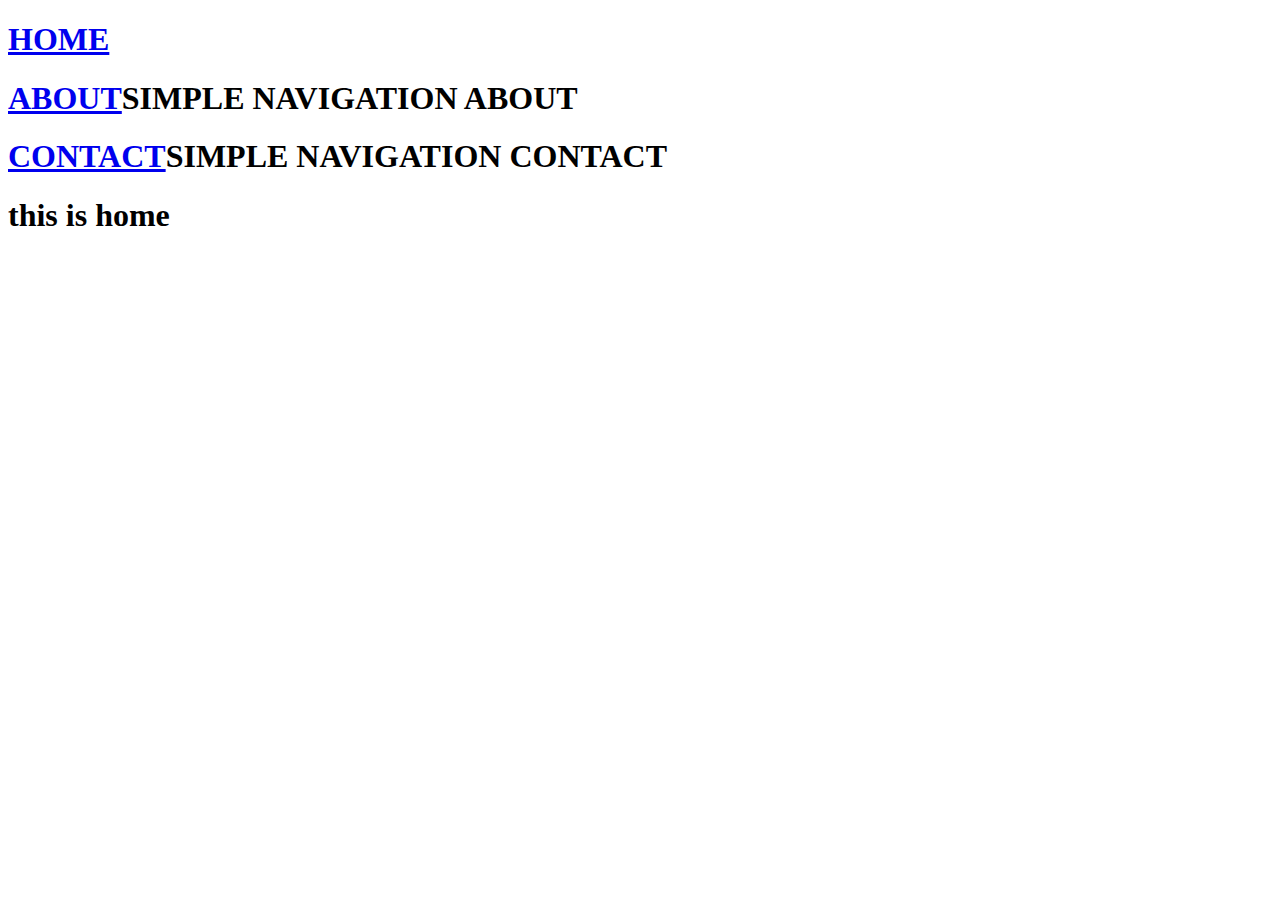
<file: simple_page_navigation/templates/home.html>
<!DOCTYPE html>
<html>
    <head>
        <h1><a href="/"> HOME</a></h1>
        <h1><a href="/navigation/about/">ABOUT</a>SIMPLE NAVIGATION ABOUT</h1>
        <h1><a href="/navigation/contact/"> CONTACT</a>SIMPLE NAVIGATION CONTACT</h1>

    </head>

    <body>
       <h1>this is home</h1>
    </body>
    </html>
</file>
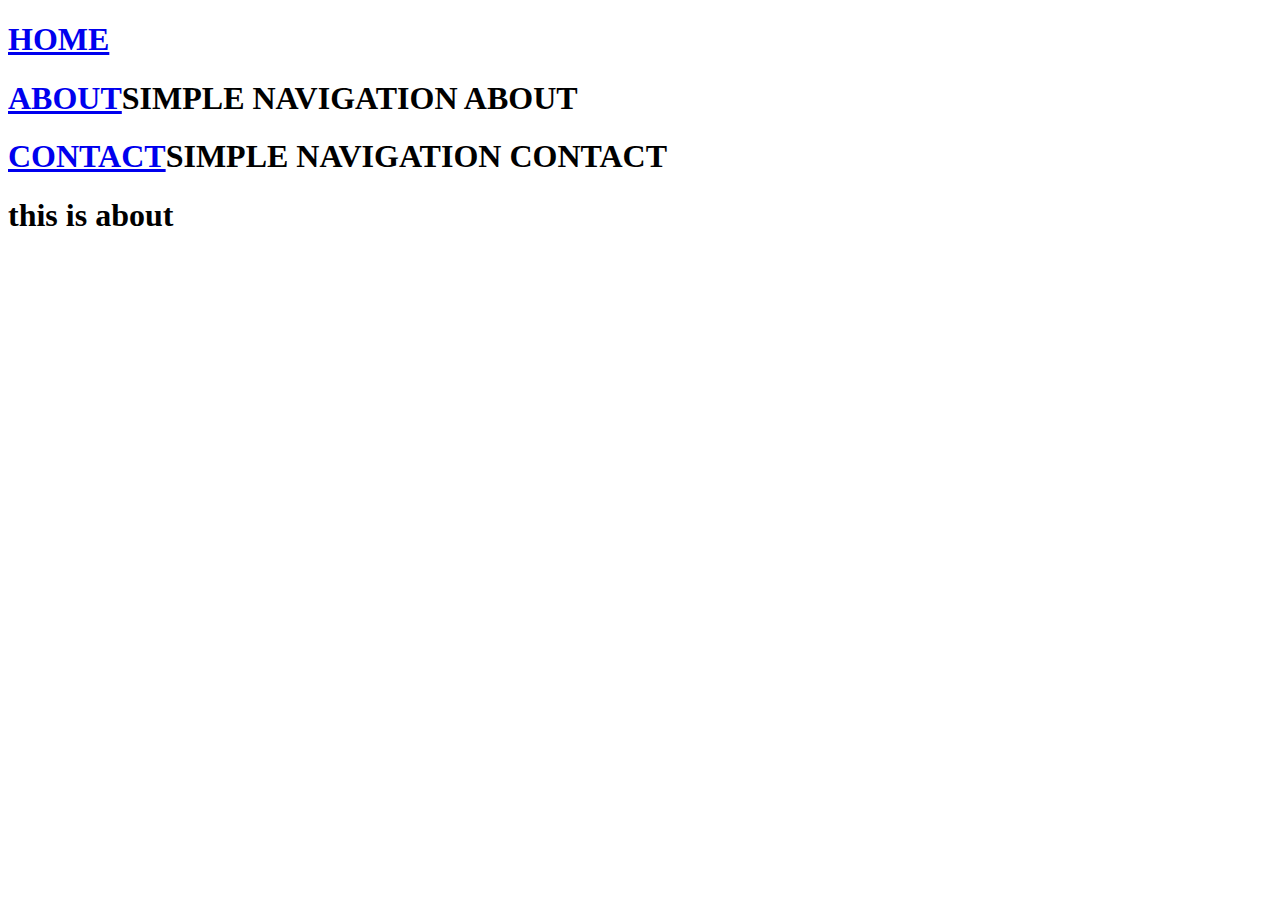
<file: simple_page_navigation/navigation/templates/navigation/about.html>
<!DOCTYPE html>
<html>
    <head>
        <h1><a href="/"> HOME</a></h1>
        <h1><a href="/navigation/about/">ABOUT</a>SIMPLE NAVIGATION ABOUT</h1>
        <h1><a href="/navigation/contact/"> CONTACT</a>SIMPLE NAVIGATION CONTACT</h1>

    </head>

    <body>
       <h1>this is about</h1>
    </body>
    </html>
</file>
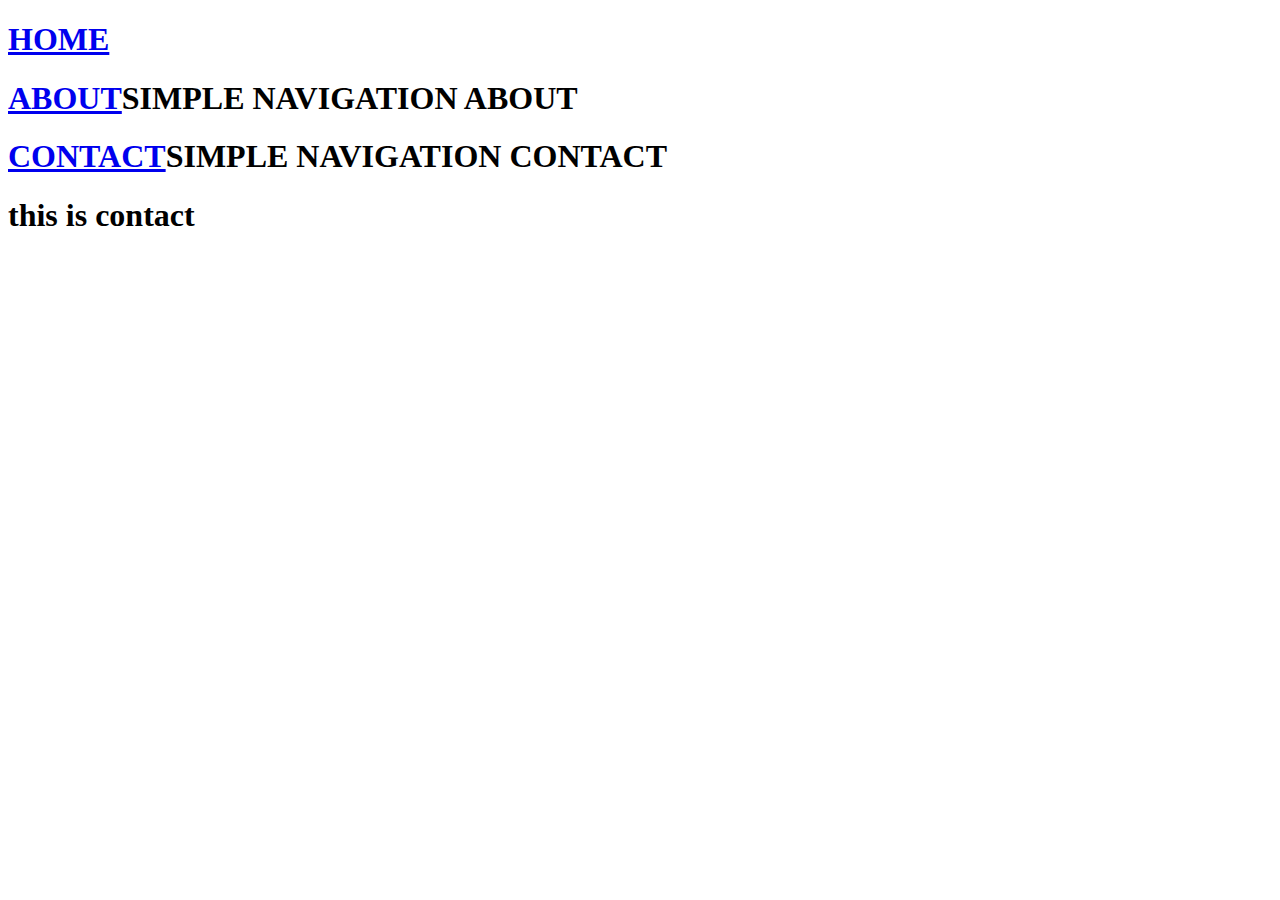
<file: simple_page_navigation/navigation/templates/navigation/contact.html>
<!DOCTYPE html>
<html>
    <head>
        <h1><a href="/"> HOME</a></h1>
        <h1><a href="/navigation/about/">ABOUT</a>SIMPLE NAVIGATION ABOUT</h1>
        <h1><a href="/navigation/contact/"> CONTACT</a>SIMPLE NAVIGATION CONTACT</h1>

    </head>

    <body>
       <h1>this is contact</h1>
    </body>
    </html>
</file>
